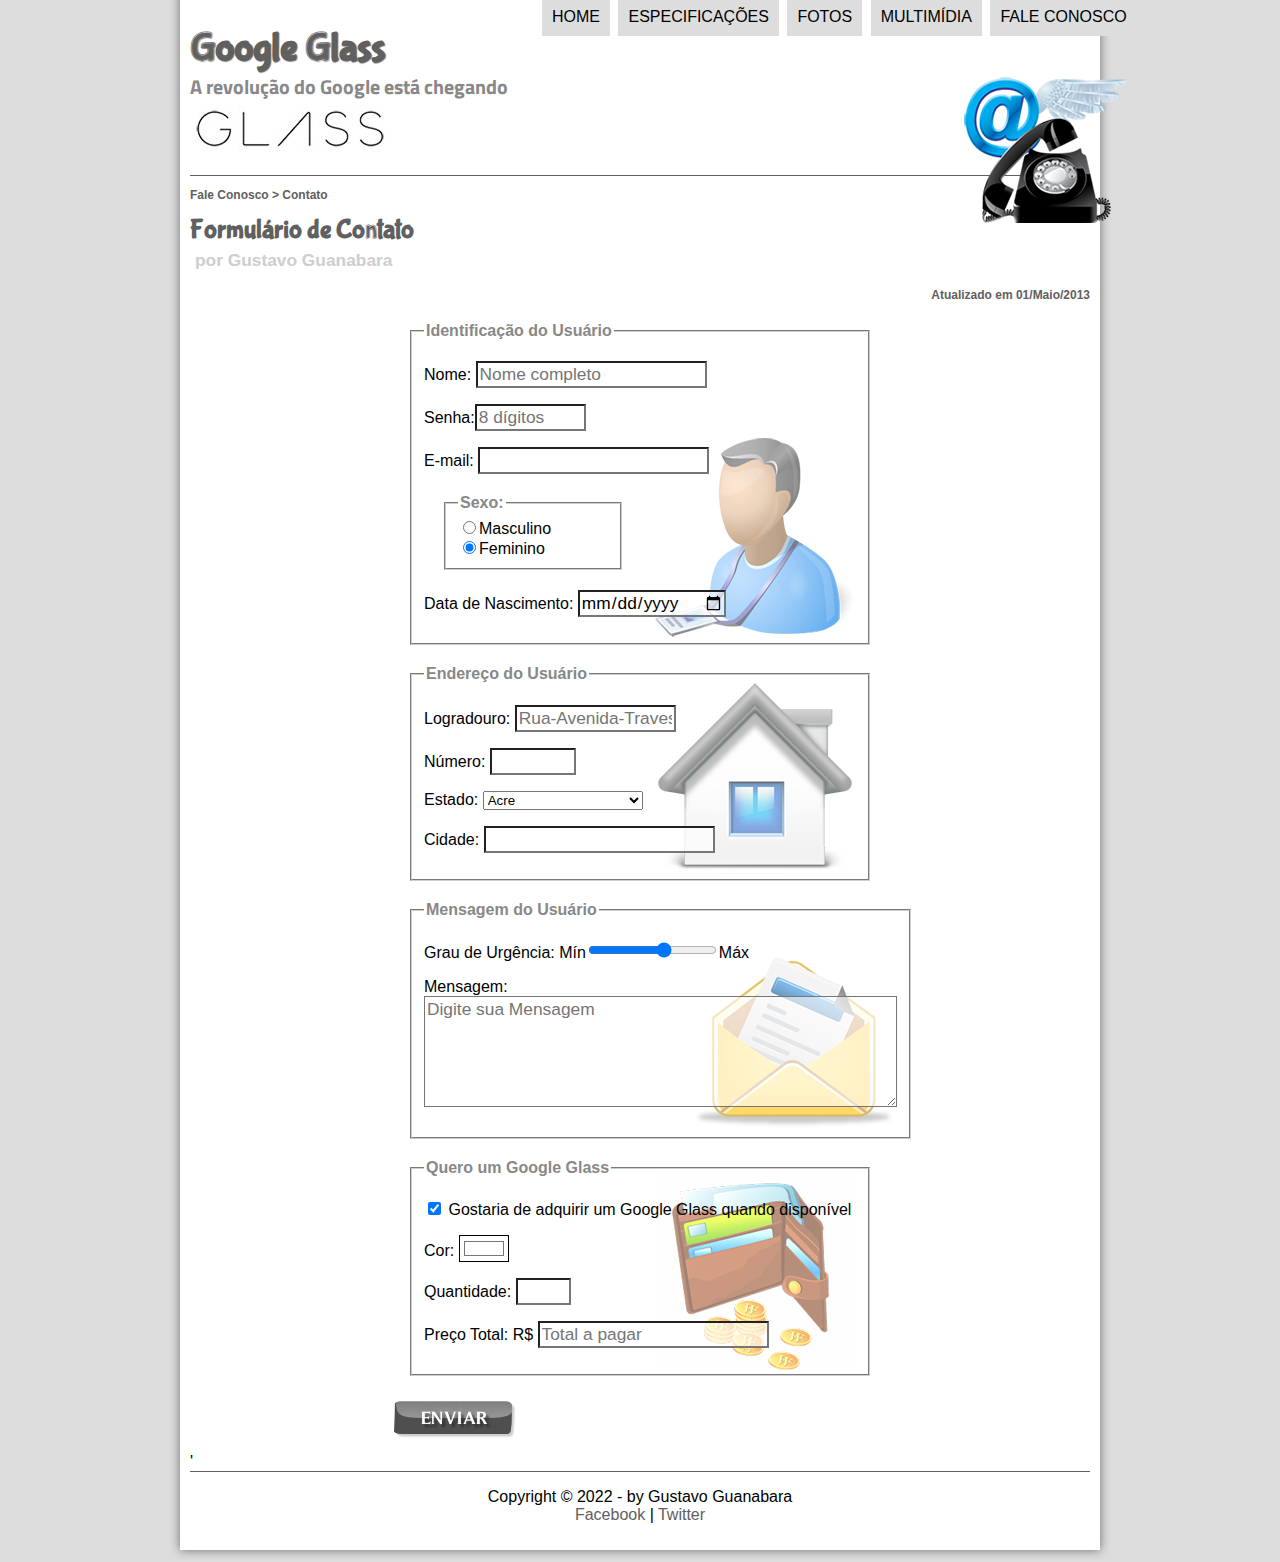
<file: fale-conosco.html>
<!DOCTYPE html>
<html lang="pt-br">
    <head>
        <meta charset="UTF-8"/>
        <title>Tudo sobre o Google Glass</title>
        <link rel="stylesheet" href="_css/estilo.css">
        <link rel="stylesheet" href="_css/form.css">
        <script>
            function calc_total(){
                var qtd = document.getElementById('cqtd').value
                var tot = qtd * 1500
                document.getElementById('ctot').value = tot
            }
        </script>
    </head>
    <body>
        <script language="javascript" src="_javascript/funcoes.js"></script>
        <div id="interface">
            <header id="cabecalho">
                <hgroup>
                    <h1>Google Glass</h1>
                    <h2>A revolução do Google está chegando</h2>
                </hgroup>
                <img id="icone" src="_imagens/contato.png" alt="contato"/>
                <nav id="menu">
                    <h1>Menu Principal</h1>
                    <ul>
                        <li onmouseover="icone('_imagens/home.png')" onmouseout="icone('_imagens/contato.png')"><a href="index.html">Home</a></li>
                        <li onmouseover="icone('_imagens/especificacoes.png')" onmouseout="icone('_imagens/contato.png')"><a href="specs.html">Especificações</a></li>
                        <li onmouseover="icone('_imagens/fotos.png')" onmouseout="icone('_imagens/contato.png')"><a href="fotos.html">Fotos</a></li>
                        <li onmouseover="icone('_imagens/multimidia.png')" onmouseout="icone('_imagens/contato.png')"><a href="multimidia.html">Multimídia</a></li>
                        <li onmouseover="icone('_imagens/contato.png')" onmouseout="icone('_imagens/contato.png')"><a href="fale-conosco.html">Fale conosco</a></li>
                    </ol>
                </nav>
            </header>

            <section id="corpo-full">
                <article id="noticia-p">
                    <header id="cabecalho-artigo">
                        <hgroup>
                            <h3>Fale Conosco > Contato</h3>
                            <h1>Formulário de Contato</h1>
                            <h2>por Gustavo Guanabara</h2>
                            <h3 class="direita">Atualizado em 01/Maio/2013</h3>
                        </hgroup>
                    </header>





                        <form method="post" id="fcontato" action="mailto:j.p.medeiros.0110@gmail.com" oninput="calc_total()">
                            <fieldset id="usuario">
                                <legend>Identificação do Usuário</legend>
                                    <p>Nome: <input type="text" name="tnome" id="cnome" size="20" maxlength="30" placeholder="Nome completo"></p>
                                    <p>Senha:<input type="password" name="tsenha" id="csenha" size="8" maxlength="8" placeholder="8 dígitos" ></p>
                                    <p>E-mail: <input type="email" name="tmail" id="cmail" size="20" maxlength="40"></p>
                                <fieldset id="sexo">
                                    <legend>Sexo:</legend>
                                        <input type="radio" name="tsexo" id="cmasc"><label for="cmasc">Masculino</label><br>
                                        <input type="radio" name="tsexo" id="cfemi" checked><label for="cfemi">Feminino</label>
                                </fieldset>
                                    <p>Data de Nascimento: <input type="date" name="tdate" id="cdate"> </p>
                            </fieldset>
                            <fieldset id="endereco">
                        <legend>Endereço do Usuário</legend>
                            <p>Logradouro: <input type="text" name="trua" id="crua" size="13" maxlength="80" placeholder="Rua-Avenida-Travessa"></p>
                            <p>Número: <input type="number" name="tnum" id="cnum" min="0" max="9999"></p>
                            <p>Estado: <select name="test" id="cest">
                                <optgroup label="Região Norte">
                                    <option value="AC">Acre</option>
                                    <option value="AP">Amapá</option>
                                    <option value="AM">Amazonas</option>
                                    <option value="PA">Pará</option>
                                    <option value="RO">Rondônia</option>
                                    <option value="RR">Roraima</option>
                                    <option value="TO">Tocantins</option>
                                </optgroup>
                                <optgroup label="Região Nordeste">
                                    <option value="MA">Maranhão</option>
                                    <option value="PI">Piauí</option>
                                    <option value="CE">Ceará</option>
                                    <option value="RN">Rio Grande do Norte</option>
                                    <option value="PB">Paraíba</option>
                                    <option value="PE">Pernambuco</option>
                                    <option value="AL">Alagoas</option>
                                    <option value="SE">Sergipe</option>
                                    <option value="BA">Bahia</option>
                                </optgroup>
                                <optgroup label="Região Centro-Oeste">
                                    <option value="GO">Goiás</option>
                                    <option value="MT">Mato-Grosso</option>
                                    <option value="MS">Mato-Grosso do Sul</option>
                                    <option value="DF">Distrito Federal</option>
                                </optgroup>
                                <optgroup label="Região Sudeste">
                                    <option value="ES">Espírito Santo</option>
                                    <option value="MG">Minas Gerais</option>
                                    <option value="RJ">Rio de Janeiro</option>
                                    <option value="SP">São Paulo</option>
                                </optgroup>
                                <optgroup label="Região Sul">
                                    <option value="SC">Santa Catarina</option>
                                    <option value="PR">Paraná</option>
                                    <option value="RS">Rio Grande do Sul</option>
                                </optgroup>
                            </select></p>
                            <p>Cidade: <input type="text" name="tcid" id="ccid" maxlength="40" size="20" list="cidades"></p>
                            <datalist id="cidades">
                                <option value="Recife"></option>
                                <option value="Caruaru"></option>
                                <option value="Gravatá"></option>
                                <option value="Surubim"></option>
                            </datalist>
                            </fieldset>
                            <fieldset id="mensagem">
                        <legend>Mensagem do Usuário</legend>
                            <p>Grau de Urgência: Mín<input type="range" name="turg" id="curg" min="0" max="10" step="2">Máx</p>
                            <p></p>Mensagem: <textarea name="tmsg" id="cmsg" cols="45" rows="5" placeholder="Digite sua Mensagem"></textarea></p>
                            </fieldset>
                            <fieldset id="pedido">
                        <legend>Quero um Google Glass</legend>
                            <p> <input type="checkbox" name="tcheck" id="ccheck" checked> Gostaria de adquirir um Google Glass quando disponível</p>
                            <p>Cor: <input type="color" name="tcor" id="ccor" value="#ffffff"></p>
                            <p>Quantidade: <input type="number" name="tqtd" id="cqtd" min="0" max="5"></p>
                            <p>Preço Total: R$ <input type="text" name="ttot" id="ctot" placeholder="Total a pagar" readonly></p>
                            </fieldset>
                            
                            <input type="image" src="_imagens/botao-enviar.png" alt="Enviar">
                            
                        </form>
                    </article>
                '</section>
<footer id="rodape">
    <p>Copyright &copy; 2022 - by Gustavo Guanabara<br>
    <a href="http://facebook.com/cursosemvideo" target="blank">Facebook </a> | 
    <a href="http://twitter.com/cursosemvideo" target="blank">Twitter</a></p>
    </footer>
            </div>
        </body>
    </html>
</file>
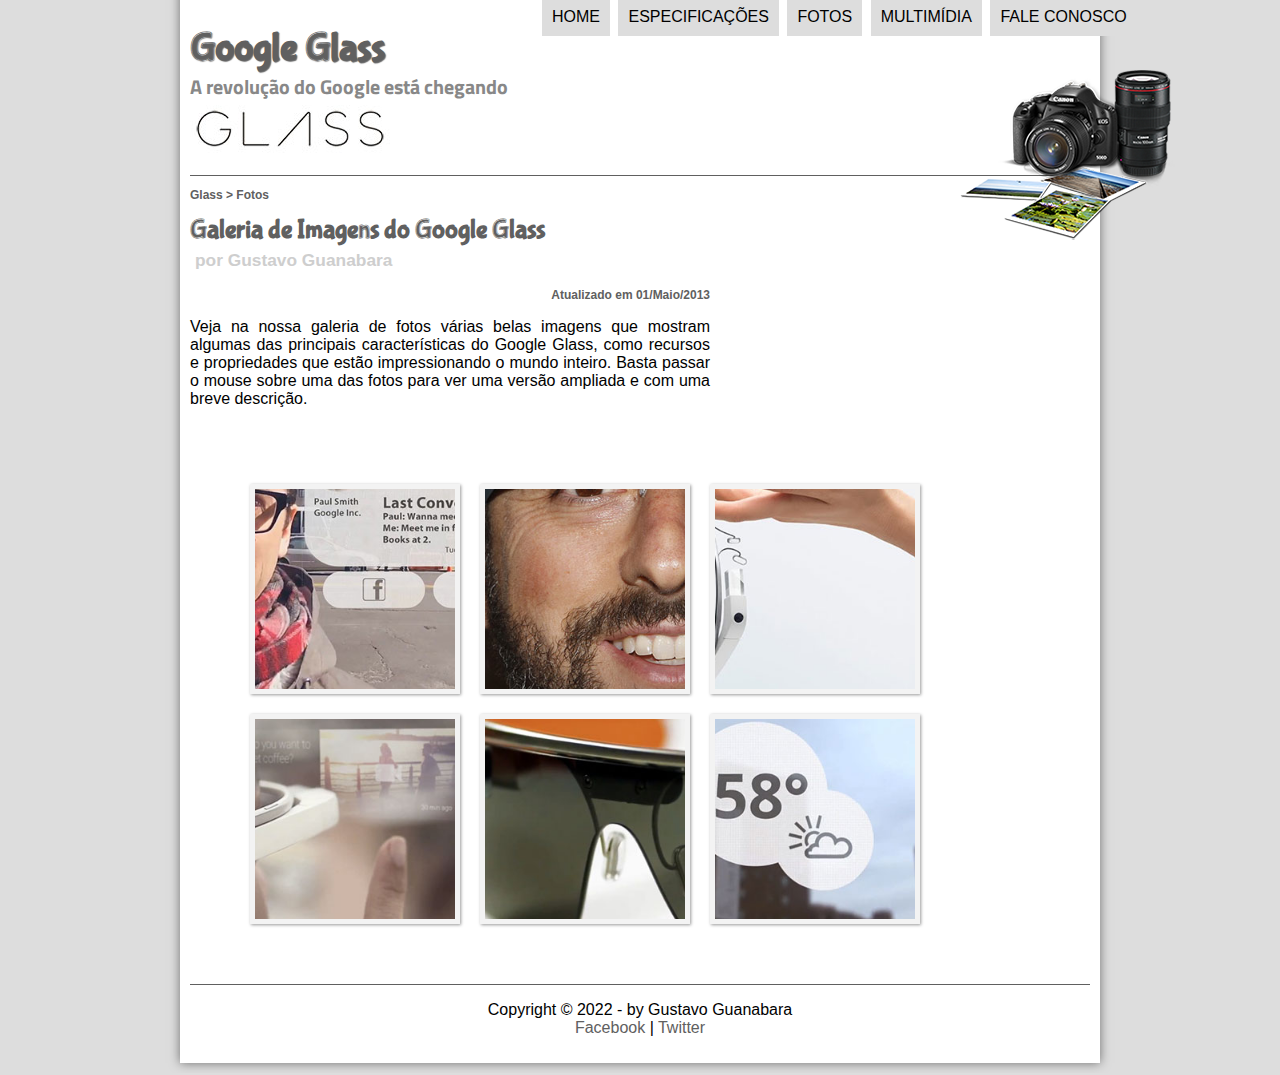
<file: fotos.html>
<!DOCTYPE html>
<html lang="pt-br">
    <head>
        <meta charset="UTF-8"/>
        <title>Tudo sobre o Google Glass</title>
        <link rel="stylesheet" href="_css/estilo.css">
        <link rel="stylesheet" href="_css/fotos.css">
    </head>
    <body>
        <script language="javascript" src="_javascript/funcoes.js"></script>
        <div id="interface">
            <header id="cabecalho">
                <hgroup>
                    <h1>Google Glass</h1>
                    <h2>A revolução do Google está chegando</h2>
                </hgroup>
                <img id="icone" src="_imagens/fotos.png" alt="fotos"/>
                <nav id="menu">
                    <h1>Menu Principal</h1>
                    <ul>
                        <li onmouseover="icone('_imagens/home.png')" onmouseout="icone('_imagens/fotos.png')"><a href="index.html">Home</a></li>
                        <li onmouseover="icone('_imagens/especificacoes.png')" onmouseout="icone('_imagens/fotos.png')"><a href="specs.html">Especificações</a></li>
                        <li onmouseover="icone('_imagens/fotos.png')" onmouseout="icone('_imagens/fotos.png')"><a href="fotos.html">Fotos</a></li>
                        <li onmouseover="icone('_imagens/multimidia.png')" onmouseout="icone('_imagens/fotos.png')"><a href="multimidia.html">Multimídia</a></li>
                        <li onmouseover="icone('_imagens/contato.png')" onmouseout="icone('_imagens/fotos.png')"><a href="fale-conosco.html">Fale conosco</a></li>
                    </ol>
                </nav>
            </header>

        <section id="corpo">
        <article id="noticia-p">
        <header id="cabecalho-artigo">
        <hgroup>
            <h3>Glass > Fotos</h3>
            <h1>Galeria de Imagens do Google Glass</h1>
            <h2>por Gustavo Guanabara</h2>
            <h3 class="direita">Atualizado em 01/Maio/2013</h3>
        </hgroup>
        </header>

<p>Veja na nossa galeria de fotos várias belas imagens que mostram algumas das principais características do Google Glass, como recursos e propriedades que estão impressionando o mundo inteiro. Basta passar o mouse sobre uma das fotos para ver uma versão ampliada e com uma breve descrição.</p>
<ul id="album">
    <li id="foto01"><span>Agenda e lembretes</span></li>
    <li id="foto02"><span>Sergey Brin usando o Glass</span></li>
    <li id="foto03"><span>Leve e compacto</span></li>
    <li id="foto04"><span>Sensação de uma tela de 50"</span></li>
    <li id="foto05"><span>Vários tipos de lente</span></li>
    <li id="foto06"><span>Informações importantes</span></li>
</ul>
</section>
    <footer id="rodape">
    <p>Copyright &copy; 2022 - by Gustavo Guanabara<br>
    <a href="http://facebook.com/cursosemvideo" target="blank">Facebook </a> | 
    <a href="http://twitter.com/cursosemvideo" target="blank">Twitter</a></p>
    </footer>
            </div>
        </body>
    </html>
</file>
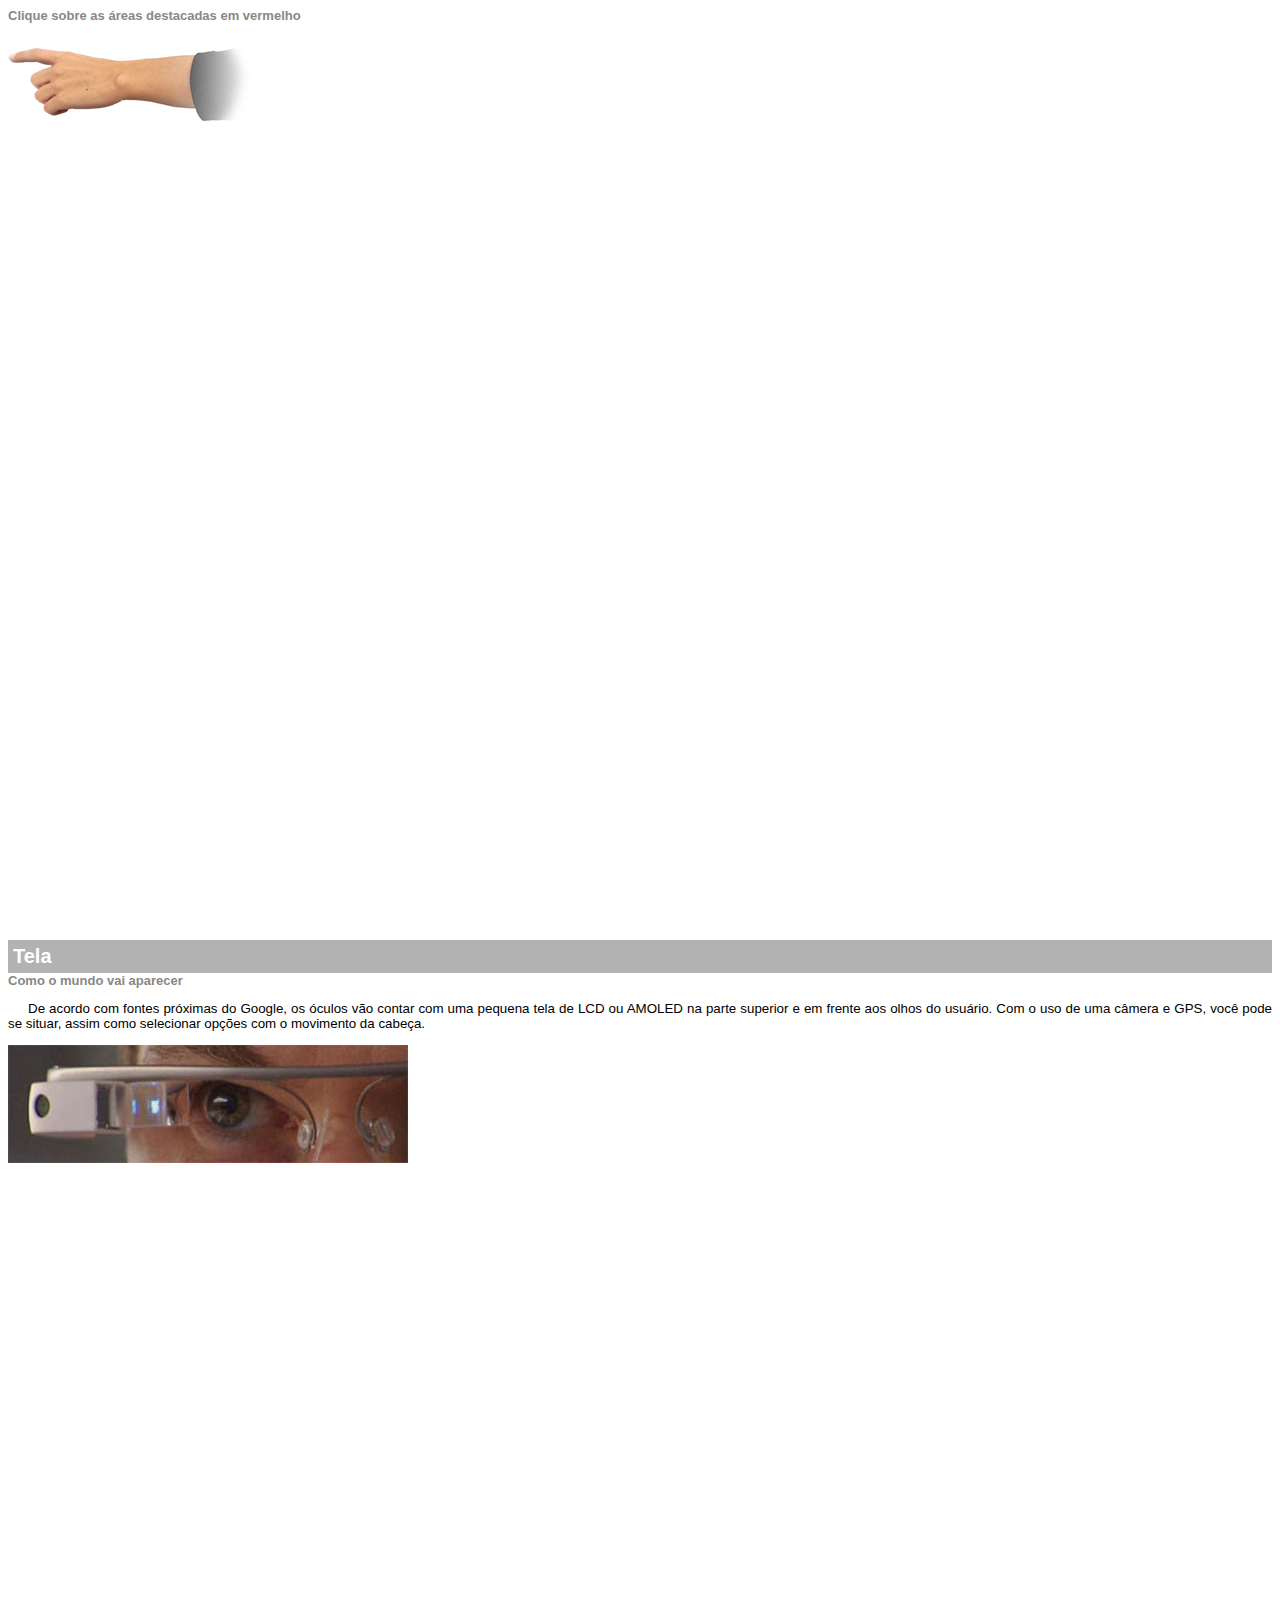
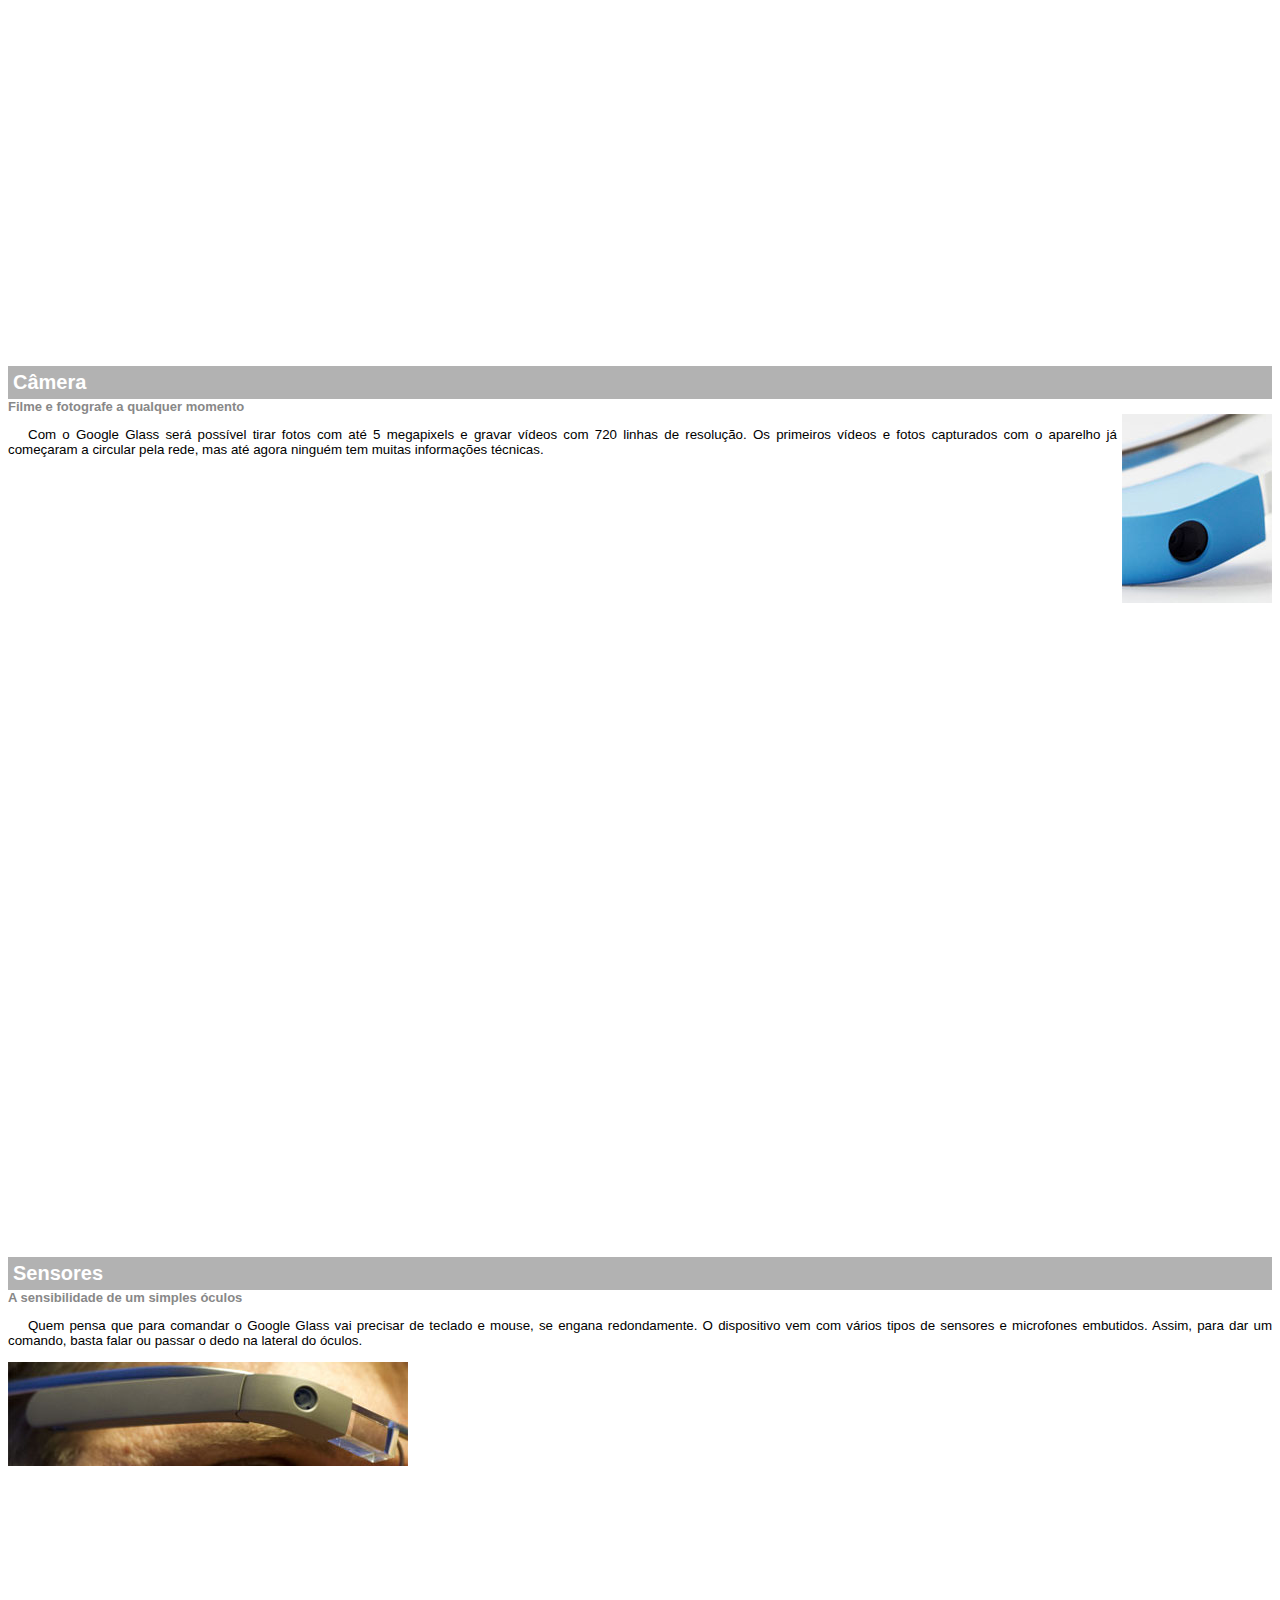
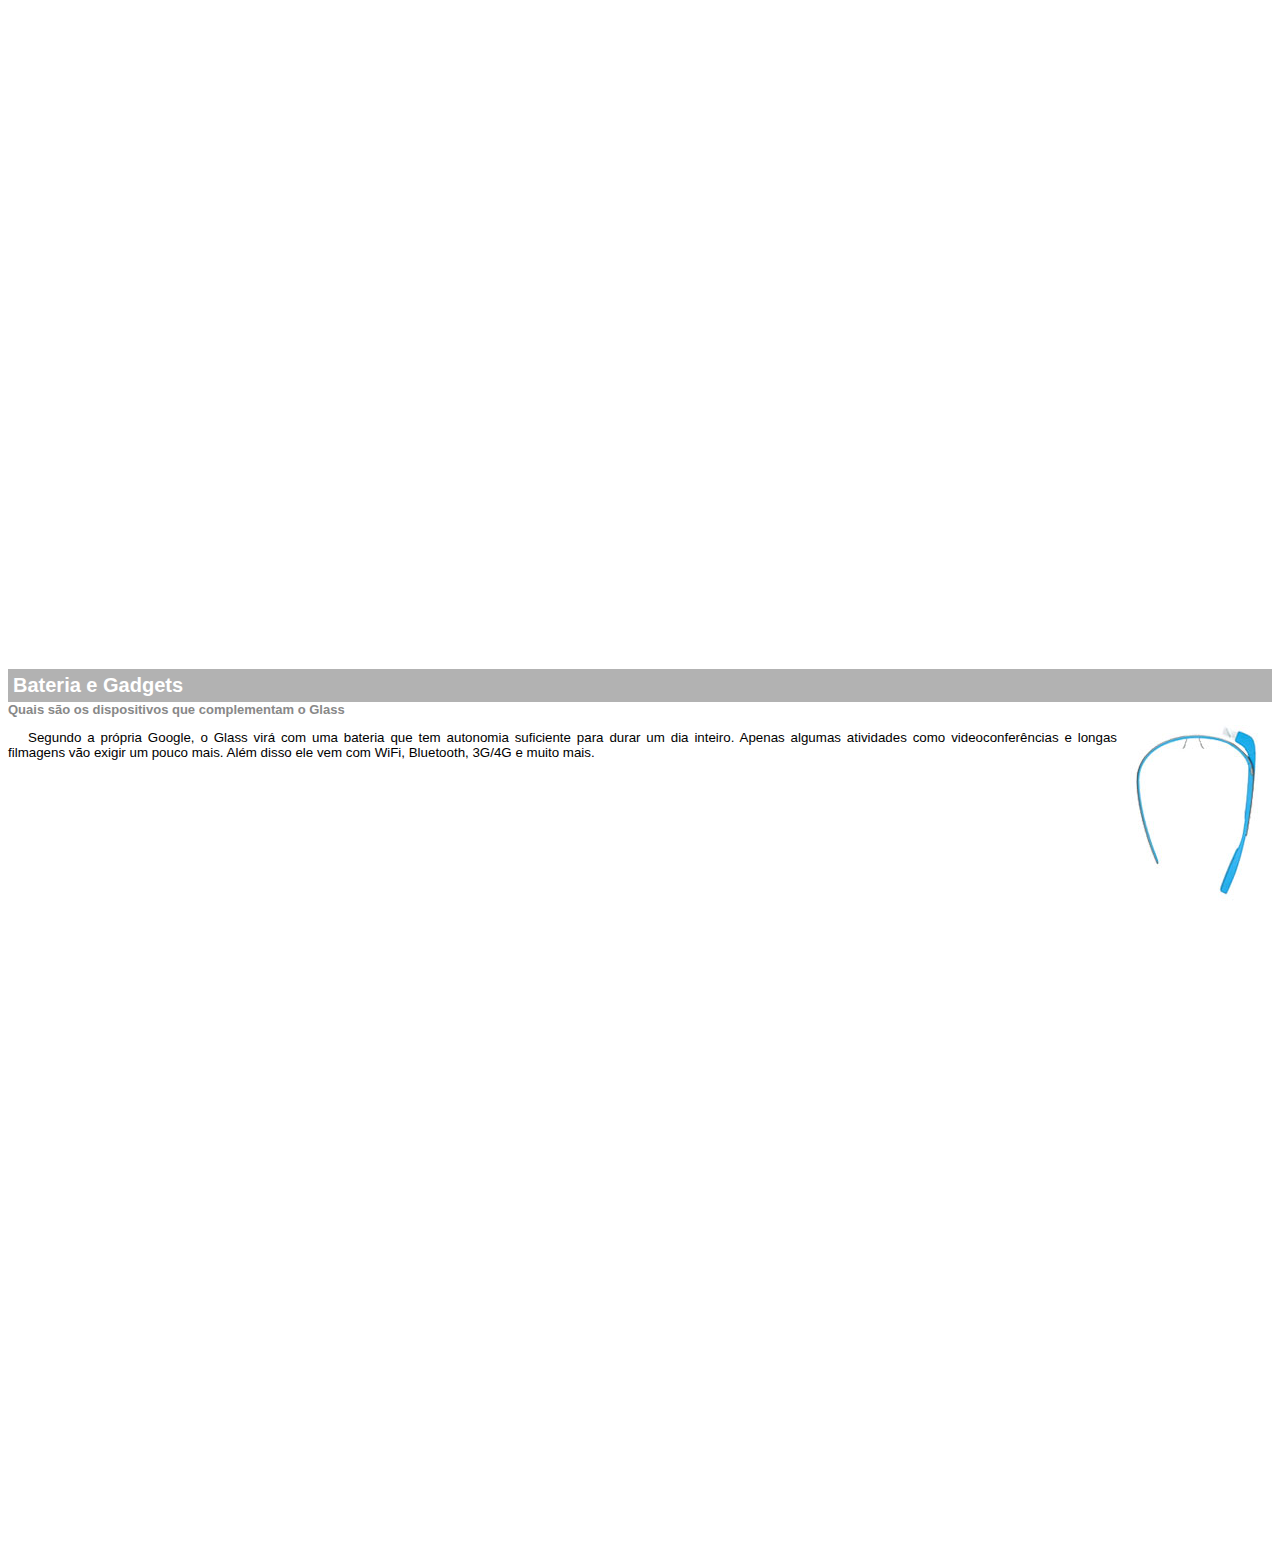
<file: google-glass.html>
<!DOCTYPE html>
<html>
    <head>
        <meta charset="UTF-8">
        <title>Informações sobre o Google Glass</title>
        <style>
            body{
                font-family: Arial;
                font-size: 10pt;
            }
            p {
                text-align: justify;
                text-indent: 20px;
            }

            article h1 {
                font-size: 15pt;
                color: #ffffff;
                background-color: rgba(0,0,0,.3);
                padding: 5px;
                margin: 0px;
            }

            article h2 {
                font-size: 13px;
                color: #888888;
                margin: 0px
                ;
            }

            article{
                margin-bottom: 800px;
            }

            img.img-dir{
                display: block;
                float: right;
                margin-left: 5px;
            }
        </style>
    </head>
    <body>
        <article id="original">
<header><h2>Clique sobre as áreas destacadas em vermelho</h2></header>
<img src="_imagens/mao.png" alt="Apontar para esquerda">
</article>
<article id="tela">
<header>
    <h1>Tela</h1>
        <h2>Como o mundo vai aparecer</h2></header>
<p>De acordo com fontes próximas do Google, os óculos vão contar com uma pequena tela de LCD ou AMOLED na parte superior e em frente aos olhos do usuário. Com o uso de uma câmera e GPS, você pode se situar, assim como selecionar opções com o movimento da cabeça.</p>
<img src="_imagens/det-tela.jpg" alt="tela do google glass">
</article>
<article id="camera" >
<h1>Câmera</h1>
<h2>Filme e fotografe a qualquer momento</h2>
<img src="_imagens/det-camera.jpg" alt="Camera google glass" class="img-dir">
<p>Com o Google Glass será possível tirar fotos com até 5 megapixels e gravar vídeos com 720 linhas de resolução. Os primeiros vídeos e fotos capturados com o aparelho já começaram a circular pela rede, mas até agora ninguém tem muitas informações técnicas.</p>
</article>
<article id="sensores">
<h1>Sensores</h1>
<h2>A sensibilidade de um simples óculos</h2>
<p>Quem pensa que para comandar o Google Glass vai precisar de teclado e mouse, se engana redondamente. O dispositivo vem com vários tipos de sensores e microfones embutidos. Assim, para dar um comando, basta falar ou passar o dedo na lateral do óculos.</p>
<img src="_imagens/det-touch.jpg" alt="Sensores google glass">
</article>
<article id="bateria" >
<h1>Bateria e Gadgets</h1>
<h2>Quais são os dispositivos que complementam o Glass</h2>
<img src="_imagens/det-bateria.jpg" alt="bateria google glass" class="img-dir">
<p>Segundo a própria Google, o Glass virá com uma bateria que tem autonomia suficiente para durar um dia inteiro. Apenas algumas atividades como videoconferências e longas filmagens vão exigir um pouco mais. Além disso ele vem com WiFi, Bluetooth, 3G/4G e muito mais.</p>
</article>
</body>
</html>
</file>
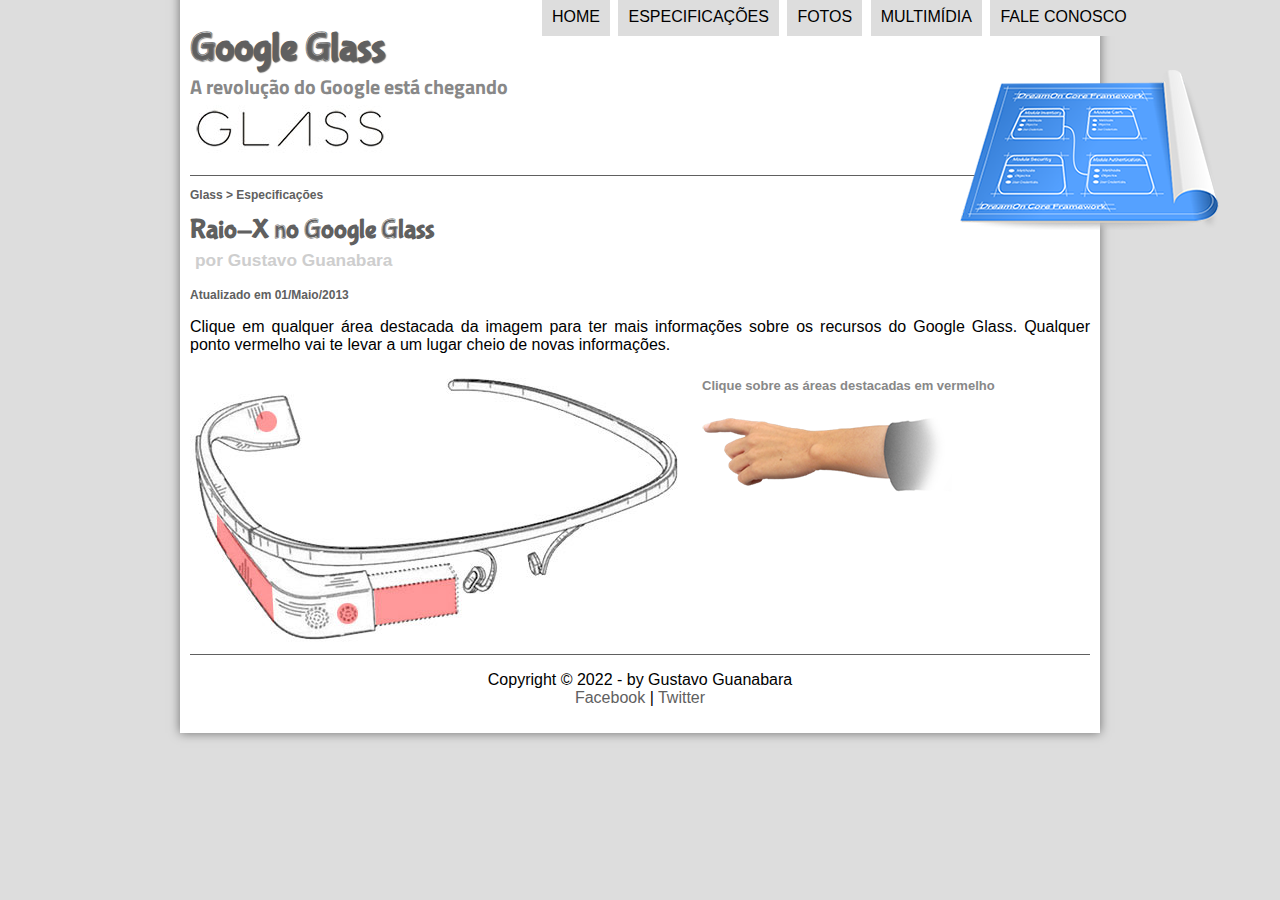
<file: specs.html>
<!DOCTYPE html>
<html lang="pt-br">
    <head>
        <meta charset="UTF-8"/>
        <title>Tudo sobre o Google Glass</title>
        <link rel="stylesheet" href="_css/estilo.css">
        <link rel="stylesheet" href="_css/specs.css">
    </head>
    <body>
        <script language="javascript" src="_javascript/funcoes.js"></script>
        <div id="interface">
            <header id="cabecalho">
                <hgroup>
                    <h1>Google Glass</h1>
                    <h2>A revolução do Google está chegando</h2>
                </hgroup>
                <img id="icone" src="_imagens/especificacoes.png" alt="especificacoes"/>
                <nav id="menu">
                    <h1>Menu Principal</h1>
                    <ul>
                        <li onmouseover="icone('_imagens/home.png')" onmouseout="icone('_imagens/especificacoes.png')"><a href="index.html">Home</a></li>
                        <li onmouseover="icone('_imagens/especificacoes.png')" onmouseout="icone('_imagens/especificacoes.png')"><a href="specs.html">Especificações</a></li>
                        <li onmouseover="icone('_imagens/fotos.png')" onmouseout="icone('_imagens/especificacoes.png')"><a href="fotos.html">Fotos</a></li>
                        <li onmouseover="icone('_imagens/multimidia.png')" onmouseout="icone('_imagens/especificacoes.png')"><a href="multimidia.html">Multimídia</a></li>
                        <li onmouseover="icone('_imagens/contato.png')" onmouseout="icone('_imagens/especificacoes.png')"><a href="fale-conosco.html">Fale conosco</a></li>
                    </ol>
                </nav>
            </header>

<section id="corpoFull">
    <article id="noticia-p">
        <header id="cabecalho-artigo">
            <hgroup>
                <h3>Glass > Especificações</h3>
                <h1>Raio-X no Google Glass</h1>
                <h2>por Gustavo Guanabara</h2>
                <h3>Atualizado em 01/Maio/2013</h3>
            </hgroup>
        </header>
<p>Clique em qualquer área destacada da imagem para ter mais informações sobre os recursos do Google Glass. Qualquer ponto vermelho vai te levar a um lugar cheio de novas informações.</p>

<section id="conteudo">
    <img src="_imagens/glass-esquema-marcado.jpg" alt="esquema google glass" usemap="#mapeamento">
    <map name="mapeamento">
        <area shape="rect" coords="184,209,269,254" href="google-glass.html#tela" target="janela">
        <area shape="circle" coords="158,243,11" href="google-glass.html#camera" target="janela">
        <area shape="circle" coords="77,50,12" href="google-glass.html#bateria" target="janela">
        <area shape="poly" coords="27,145,82,215,82,251,26,165" href="google-glass.html#sensores" target="janela">
    </map>
    <iframe scrolling="no" src="google-glass.html" name="janela" id="frame-spec"></iframe>
</section>
</section>
<footer id="rodape">
    <p>Copyright &copy; 2022 - by Gustavo Guanabara<br>
    <a href="http://facebook.com/cursosemvideo" target="blank">Facebook </a> | 
    <a href="http://twitter.com/cursosemvideo" target="blank">Twitter</a></p>
    </footer>
            </div>
        </body>
    </html>
</file>
<file: _css/estilo.css>
@charset "UTF-8";
@import url("http://fonts.googleapis.com/css?family=Titillium+Web");
@font-face{
    font-family: FonteLogo;
    src:url("../_fonts/bubblegum-sans-regular.otf")
}

body {
    background-color: #dddddd;
    color: black;
    font-family: Arial, sans-serif;
}

header#cabecalho img#icone {
    position: absolute;
    left:960px;
    top: 70px;
}

header#cabecalho {
    border-bottom: 1px #606060 solid;
    height: 150px;
    background: url("../_imagens/glass-logo-peq.jpg") no-repeat 0px 80px;
}

header#cabecalho h1 {
    font-family: FonteLogo, sans-serif;
    font-size: 30pt;
    color: #606060;
    text-shadow: 1px 1px 1px rgba(0,0,0, .6);
    padding: 0px;
    margin-bottom: 0px;
}

header#cabecalho h2 {
    font-family: 'Titillium Web', sans-serif;
    color: #888888;
    font-size: 15pt;
    padding:0px;
    margin-top: 0px;
}

div#interface {
    width: 900px;
    background-color: white;
    margin: -20px auto 10px auto;
    box-shadow: 0px 0px 10px rgba(0, 0, 0, .5);
    padding: 10px;
}

p {
    text-align: justify;
}

a {
    color: #606060;
    text-decoration: none;
}

a:hover {
    text-decoration: underline;
}
/* Formatação de imagens com legenda */

figure.foto-legenda {
    position: relative;
    margin-left: 5px;
    margin-right: 5px;
    border: 8px solid white;
    box-shadow: 1px 1px 4px black;
    
}

figure.foto-legenda img {
    width: 100%;
    height: 100%;
}

figure.foto-legenda figcaption {
    opacity: 0;
    position: absolute;
    background-color: rgba(0,0,0,.4);
    top: 0px;
    color: white;
    width: 100%;
    height: 100%;
    box-sizing: border-box;
    transition: opacity 1s;
    padding-left: 10px;
}

figure.foto-legenda:hover figcaption {
    opacity: 1;
}

/* Formatação do menu */

nav#menu{
    display: block;
}

nav#menu ul {
    list-style: none;
    text-transform: uppercase;
    position: absolute;
    top: -20px;
    left: 500px;
}

nav#menu li {
    display: inline-block;
    background-color: #dddddd;
    padding: 10px;
    margin: 2px;
    transition: background-color 0.5s
}

nav#menu li:hover {
    background-color: #606060;
    
}

nav#menu h1 {
    display: none;
}

nav#menu a {
    color: black;
    text-decoration: none;
}

nav#menu a:hover {
    color: #ffffff;
}

section#corpo {
    display: block;
    width: 520px;
    float: left;
    border-right: 1px solid #606060;
    padding-right: 15px;
}

article#noticia-p h2 {
    font-size: 12pt;
    color: #606060;
    background-color: #dddddd;
    padding: 5px 0px 5px 5px;
    margin: 10px 0px;
}

article#noticia-p header#cabecalho-artigo h1{
    font-family: "FonteLogo", sans-serif;
    font-size: 20pt;
    color: #606060;
    margin-bottom: 0px;
    margin-top: 0px;
}

article#noticia-p header#cabecalho-artigo h2{
    font-size: 13pt;
    color: #cecece;
    background: none;
    margin: 0px;
}

article#noticia-p header#cabecalho-artigo h3{
    font-size: 12px;
    color: #606060;
}

header#cabecalho-artigo h3.direita {
    text-align: right;
}

table#espec {
    border: 1px solid #606060;
    border-spacing: 0px;
    margin-left: auto;
    margin-right: auto;
}

table#espec td{
    border: 1px solid #606060;
    padding: 10px;
    text-align: center;
}
table#espec td.ce {
    color: white;
    background-color: #606060;
    text-align: right;
    vertical-align: top;
    font-weight: bold;
}

table#espec td.cd {
    background-color: #dddddd;
    text-align: left;
}

table#espec caption {
    color: #888888;
    font-size: 13pt;
    font-weight: bolder;
}

table#espec caption span {
    display: block;
    float: right;
    font-size: 8pt;
    margin-top: 10px;
}

aside#lateral {
    display: block;
    width: 340px;
    float: right;
    background-color: #dddddd;
    padding: 10px;
    margin-top: 10px;
    box-shadow: 2px 2px 2px rgba(0, 0, 0, .5);
}

aside#lateral h1 {
    font-family: "FonteLogo", sans-serif;
    font-size: 20pt;
    margin-top: 0px;
}

aside#lateral h2 {
    background-color: #606060;
    font-size: 13pt;
    color: #ffffff;
    padding: 5px;
}

footer#rodape {
    clear:both;
    border-top: 1px solid #606060;
    
}
footer#rodape p {
    text-align: center;
}

video{
    width: 340px;
    height: 200px;
    background-color: black;
}
</file>
<file: _css/form.css>
@charset "utf-8";

form{
    width: 500px;
    margin: auto;
}

input, textarea{
    font-family: sans-serif;
    font-weight: normal;
    font-size: 13pt;
    background-color: rgba(255, 255, 255, .6);
}

input:hover, textarea:hover{
    background-color: #dddddd;
}

legend{
    color: #888888;
    font-weight: bold;
    font-weight: 13pt;
    font-family: sans-serif;
}

fieldset{
    border-color: #cecece;
    margin: 20px;
}

fieldset#sexo {
    width: 150px;
}

fieldset#usuario{
    background: url('../_imagens/icone-contato.png') no-repeat 95% 95%;
}

fieldset#endereco{
    background: url('../_imagens/icone-endereco.png') no-repeat 95% 95%;
}

fieldset#mensagem {
    background: url('../_imagens/icone-mensagem.png') no-repeat 95% 95%;
}

fieldset#pedido {
    background: url('../_imagens/icone-pagamento.png') no-repeat 95% 95%;
}
</file>
<file: _css/fotos.css>
@charset "utf-8";

section#corpo {
    border: none;
}

ul#album {
    width: 700px;
    margin: 0px auto;
    padding: 50px;
    overflow: hidden;
    list-style: none;
}

ul#album li span {
    opacity: 0;
    color: white;
    text-shadow: 1px 1px 1px black;
    background-color: rgba(0,0,0,.3);
    font-size: 9pt;
    line-height: 370px;
    padding: 5px;
}

ul#album li:hover span {
    opacity:1;
}

ul#album li {
    float: left;
    width: 200px;
    height: 200px;
    margin: 10px;
    border: 5px solid #f3f3f3;
    background-color: white;
    box-shadow: 1px 1px 3px rgba(0,0,0,.4);
    -webkit-transition-property: all;
    -webkit-transition-duration:  .4s;
    -webkit-transition-timing-function:ease-in;  
}

ul#album li:hover {
    
    -webkit-transform: scale(1.5);
}

ul#album li#foto01 {
    background: url("../_imagens/galeria-01.jpg") no-repeat;
    background-position: 50% 50%;
    background-size: 400px 400px;
    background-color: #ffffff;
}

ul#album li#foto01:hover {
    background-size: 200px 200px;
    background-position: 0px 0px;
}

ul#album li#foto02 {
    background: url("../_imagens/galeria-02.jpg") no-repeat;
    background-position: 50% 50%;
    background-size: 400px 400px;
    background-color: #ffffff;
}

ul#album li#foto02:hover {
    background-size: 200px 200px;
    background-position: 0px 0px;
}

ul#album li#foto03 {
    background: url("../_imagens/galeria-03.jpg") no-repeat;
    background-position: 50% 50%;
    background-size: 400px 400px;
    background-color: #ffffff;
}

ul#album li#foto03:hover {
    background-size: 200px 200px;
    background-position: 0px 0px;
}

ul#album li#foto04 {
    background: url("../_imagens/galeria-04.jpg") no-repeat;
    background-position: 50% 50%;
    background-size: 400px 400px;
    background-color: #ffffff;
}

ul#album li#foto04:hover {
    background-size: 200px 200px;
    background-position: 0px 0px;
}

ul#album li#foto05 {
    background: url("../_imagens/galeria-05.jpg") no-repeat;
    background-position: 50% 50%;
    background-size: 400px 400px;
    background-color: #ffffff;
}

ul#album li#foto05:hover {
    background-size: 200px 200px;
    background-position: 0px 0px;
}

ul#album li#foto06 {
    background: url("../_imagens/galeria-06.jpg") no-repeat;
    background-position: 50% 50%;
    background-size: 400px 400px;
    background-color: #ffffff;
}

ul#album li#foto06:hover {
    background-size: 200px 200px;
    background-position: 0px 0px;
}
</file>
<file: _css/specs.css>
@charset "utf-8";

section#conteudo {
    width: 1000px;
    margin: auto;
}

iframe#frame-spec {
    width: 380px;
    height: 280px;
    border: none;
    overflow: hidden;
}
</file>
